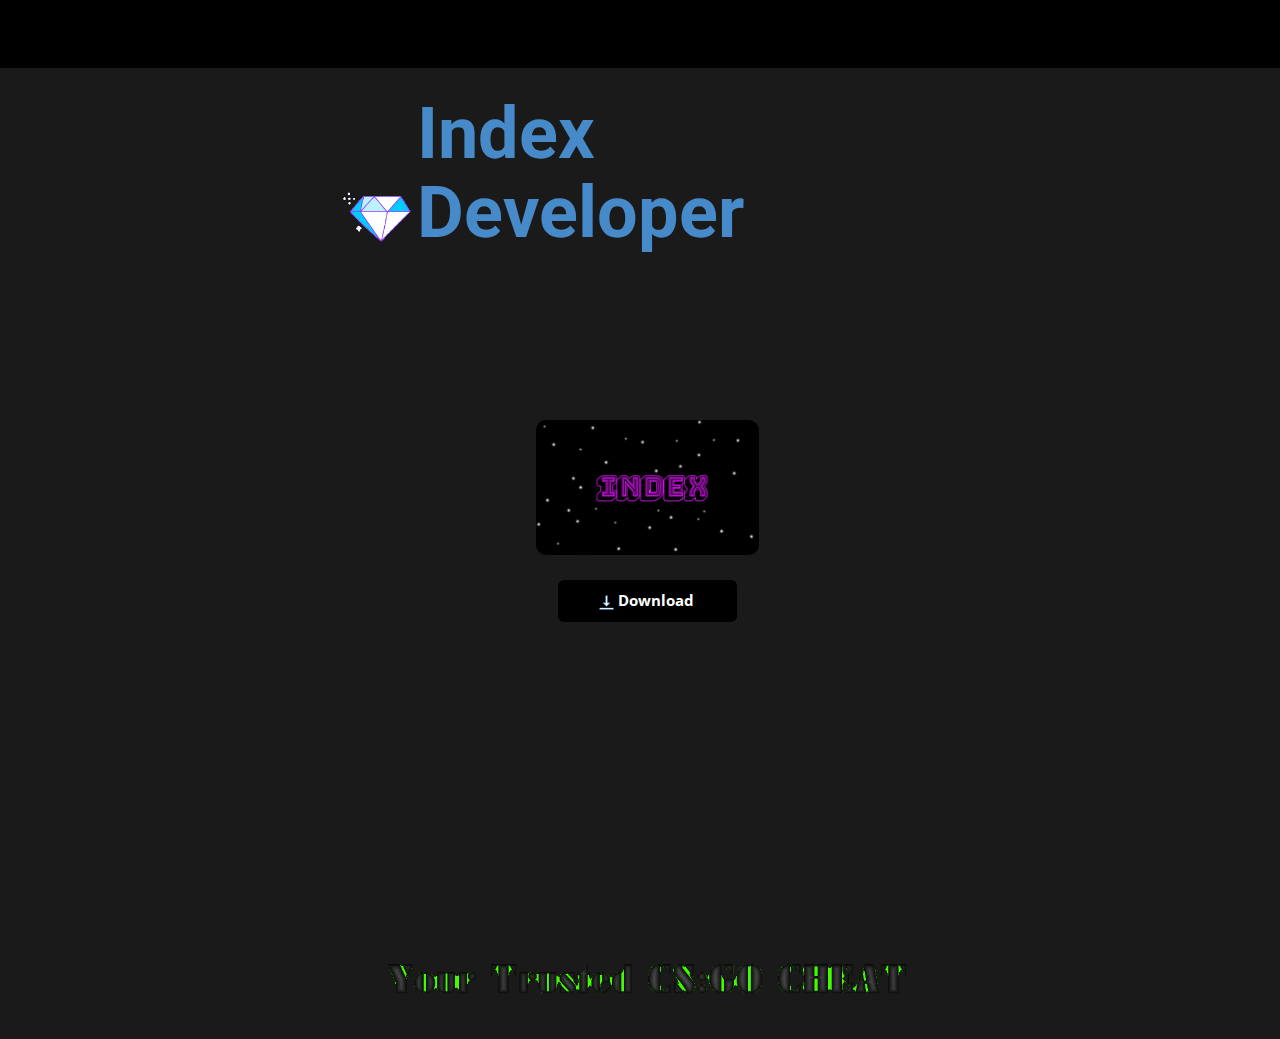
<file: index.html>
﻿<!DOCTYPE html>
<html style="font-size: 16px;">
  <head>
    <meta name="viewport" content="width=device-width, initial-scale=1.0">
    <meta charset="utf-8">
    <meta name="keywords" content="​&nbsp;INDEX, Index Developer">
    <meta name="description" content="">
    <meta name="page_type" content="np-template-header-footer-from-plugin">
    <title>Index Developer</title>
    <link rel="stylesheet" href="nicepage.css" media="screen">
<link rel="stylesheet" href="Index-Developer.css" media="screen">
    <script class="u-script" type="text/javascript" src="jquery.js" defer=""></script>
    <script class="u-script" type="text/javascript" src="nicepage.js" defer=""></script>
    <meta name="generator" content="Nicepage 3.3.3, nicepage.com">
    <link id="u-theme-google-font" rel="stylesheet" href="https://fonts.googleapis.com/css?family=Roboto:100,100i,300,300i,400,400i,500,500i,700,700i,900,900i|Open+Sans:300,300i,400,400i,600,600i,700,700i,800,800i">
    
    
    <script type="application/ld+json">{
		"@context": "http://schema.org",
		"@type": "Organization",
		"name": "Site2",
		"url": "index.html"
}</script>
    <meta property="og:title" content="Index Developer">
    <meta property="og:type" content="website">
    <meta name="theme-color" content="#478ac9">
    <link rel="canonical" href="index.html">
    <meta property="og:url" content="index.html">
  <script src="https://www.google.com/recaptcha/api.js?render=6LdCKCkaAAAAADlfEs9F7OY_tNszBZmsbGdLWrVL"></script>
    <script>
( function( grecaptcha, sitekey, actions ) {

	var recaptcha = {

		execute: function( action ) {
			grecaptcha.execute(
				sitekey,
				{ action: action }
			).then( function( token ) {
				var forms = document.getElementsByTagName( 'form' );

				for ( var i = 0; i < forms.length; i++ ) {
					var fields = forms[ i ].getElementsByTagName( 'input' );

					for ( var j = 0; j < fields.length; j++ ) {
						var field = fields[ j ];

						if ( 'recaptchaResponse' === field.getAttribute( 'name' ) ) {
							field.setAttribute( 'value', token );
							break;
						}
					}
				}
			} );
		},

		executeContact: function() {
			recaptcha.execute( actions[ 'contact' ] );
		}
	};

	grecaptcha.ready(
		recaptcha.executeContact
	);

	document.addEventListener( 'change',
		recaptcha.executeContact, false
	);
} )(
	grecaptcha,
	'6LdCKCkaAAAAADlfEs9F7OY_tNszBZmsbGdLWrVL',
	{"contact":"contact"}
);
    </script>
</head>
  <body data-home-page="Index-Developer.html" data-home-page-title="Index Developer" class="u-body"><header class="u-black u-clearfix u-header u-header" id="sec-3b85"><div class="u-clearfix u-sheet u-sheet-1">
        <h1 class="u-heading-font u-text u-title u-text-1">
          <a class="u-active-none u-border-none u-btn u-button-link u-button-style u-hover-none u-none u-text-palette-1-base u-btn-1" href="Index-Developer.html#sec-ee8d" data-page-id="1858305537"> &nbsp;​&nbsp; <span class="u-icon u-icon-1"></span>&nbsp;​&nbsp;INDEX
          </a>
        </h1>
        <a href="https://discord.gg/NZzZv3pka3" class="u-btn u-btn-round u-button-style u-hover-white u-palette-1-dark-2 u-radius-50 u-btn-2" target="_blank"><span class="u-file-icon u-icon"><img src="images/discord_logo1600.png" alt=""></span>&nbsp;DISCORD
        </a>
      </div></header>
    <section class="u-clearfix u-grey-90 u-section-1" id="sec-ee8d">
      <div class="u-clearfix u-sheet u-valign-top-lg u-valign-top-md u-valign-top-sm u-valign-top-xs u-sheet-1">
        <h1 class="u-heading-font u-text u-title u-text-1">
          <a class="u-active-none u-border-none u-btn u-button-link u-button-style u-hover-none u-none u-text-palette-1-base u-btn-1" href="Index-Developer.html" data-page-id="1858305537">Index Developer</a>
        </h1><span class="u-file-icon u-icon u-icon-circle u-text-palette-1-base u-icon-1"><img src="images/3957_diamond_light.gif" alt=""></span>
        <img src="images/Web_Photo_Editor1.jpg" alt="" class="u-image u-image-round u-radius-10 u-image-1" data-image-width="1032" data-image-height="827" data-href="Index-Developer.html" data-page-id="1858305537">
        <a href="https://direct-link.net/148261/IndexV2" class="u-black u-btn u-btn-round u-button-style u-hover-palette-1-light-1 u-radius-6 u-btn-2" target="_blank"><span class="u-file-icon u-icon"><img src="images/download1600.png" alt=""></span>&nbsp;Download
        </a>
        <img src="images/coollogo_com-75911733.gif" alt="" class="u-image u-image-default u-image-2" data-image-width="846" data-image-height="102" data-href="Index-Developer.html#sec-ee8d" data-page-id="1858305537">
      </div>
    </section>
      </a>
    </section>
  </body>
</html>
</file>
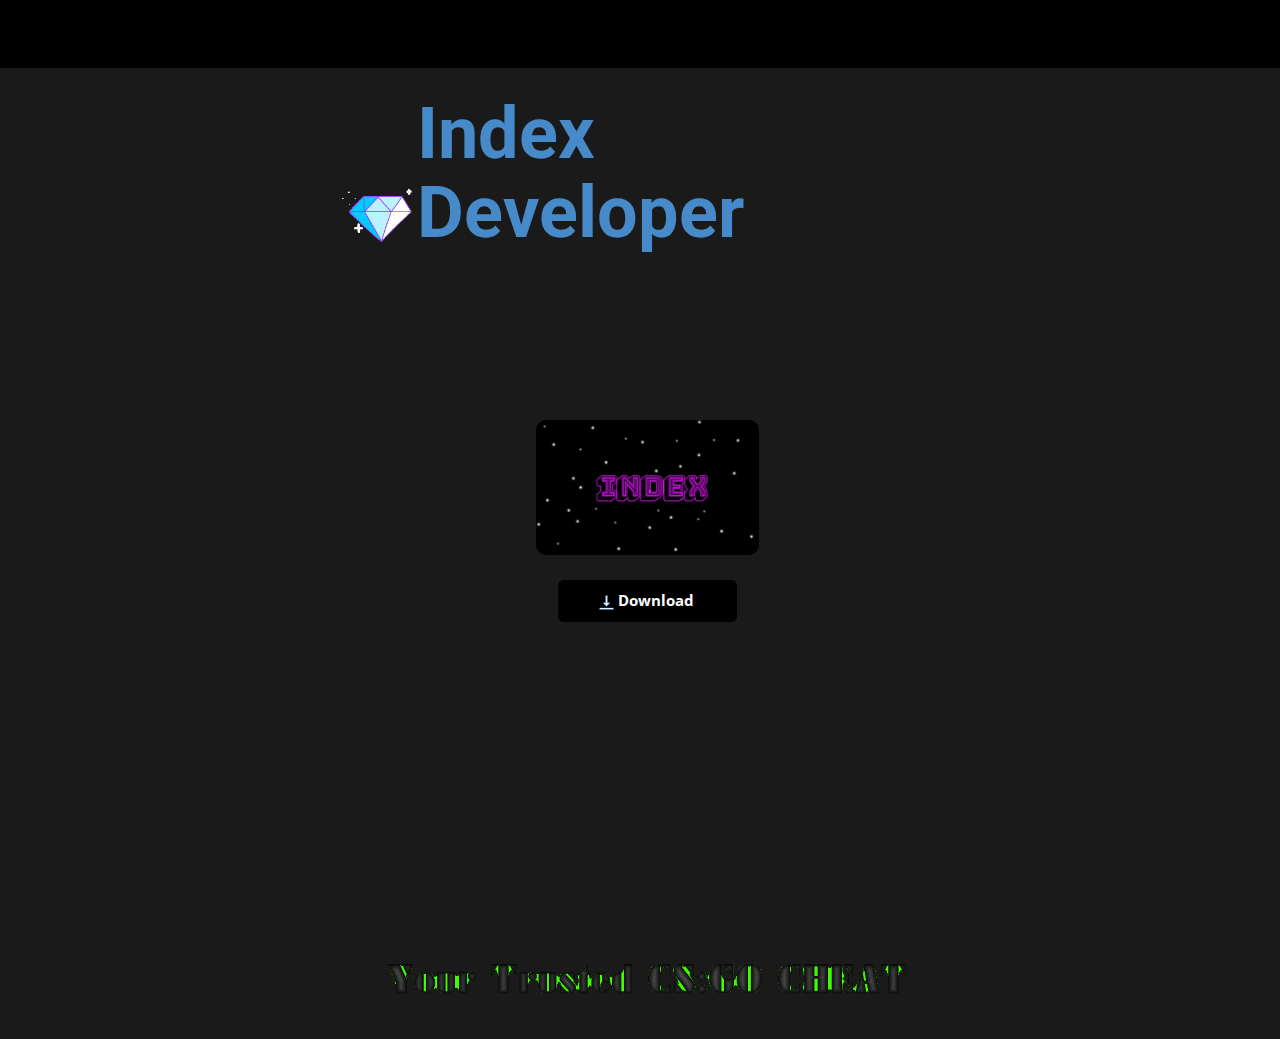
<file: Index-Developer.html>
﻿<!DOCTYPE html>
<html style="font-size: 16px;">
  <head>
    <meta name="viewport" content="width=device-width, initial-scale=1.0">
    <meta charset="utf-8">
    <meta name="keywords" content="​&nbsp;INDEX, Index Developer">
    <meta name="description" content="">
    <meta name="page_type" content="np-template-header-footer-from-plugin">
    <title>Index Developer</title>
    <link rel="stylesheet" href="nicepage.css" media="screen">
<link rel="stylesheet" href="Index-Developer.css" media="screen">
    <script class="u-script" type="text/javascript" src="jquery.js" defer=""></script>
    <script class="u-script" type="text/javascript" src="nicepage.js" defer=""></script>
    <meta name="generator" content="Nicepage 3.3.3, nicepage.com">
    <link id="u-theme-google-font" rel="stylesheet" href="https://fonts.googleapis.com/css?family=Roboto:100,100i,300,300i,400,400i,500,500i,700,700i,900,900i|Open+Sans:300,300i,400,400i,600,600i,700,700i,800,800i">
    
    
    <script type="application/ld+json">{
		"@context": "http://schema.org",
		"@type": "Organization",
		"name": "Site2",
		"url": "index.html"
}</script>
    <meta property="og:title" content="Index Developer">
    <meta property="og:type" content="website">
    <meta name="theme-color" content="#478ac9">
    <link rel="canonical" href="index.html">
    <meta property="og:url" content="index.html">
  <script src="https://www.google.com/recaptcha/api.js?render=6LdCKCkaAAAAADlfEs9F7OY_tNszBZmsbGdLWrVL"></script>
    <script>
( function( grecaptcha, sitekey, actions ) {

	var recaptcha = {

		execute: function( action ) {
			grecaptcha.execute(
				sitekey,
				{ action: action }
			).then( function( token ) {
				var forms = document.getElementsByTagName( 'form' );

				for ( var i = 0; i < forms.length; i++ ) {
					var fields = forms[ i ].getElementsByTagName( 'input' );

					for ( var j = 0; j < fields.length; j++ ) {
						var field = fields[ j ];

						if ( 'recaptchaResponse' === field.getAttribute( 'name' ) ) {
							field.setAttribute( 'value', token );
							break;
						}
					}
				}
			} );
		},

		executeContact: function() {
			recaptcha.execute( actions[ 'contact' ] );
		}
	};

	grecaptcha.ready(
		recaptcha.executeContact
	);

	document.addEventListener( 'change',
		recaptcha.executeContact, false
	);
} )(
	grecaptcha,
	'6LdCKCkaAAAAADlfEs9F7OY_tNszBZmsbGdLWrVL',
	{"contact":"contact"}
);
    </script>
</head>
  <body class="u-body"><header class="u-black u-clearfix u-header u-header" id="sec-3b85"><div class="u-clearfix u-sheet u-sheet-1">
        <h1 class="u-heading-font u-text u-title u-text-1">
          <a class="u-active-none u-border-none u-btn u-button-link u-button-style u-hover-none u-none u-text-palette-1-base u-btn-1" href="Index-Developer.html#sec-ee8d" data-page-id="1858305537"> &nbsp;​&nbsp; <span class="u-icon u-icon-1"></span>&nbsp;​&nbsp;INDEX
          </a>
        </h1>
        <a href="https://discord.gg/NZzZv3pka3" class="u-btn u-btn-round u-button-style u-hover-white u-palette-1-dark-2 u-radius-50 u-btn-2" target="_blank"><span class="u-file-icon u-icon"><img src="images/discord_logo1600.png" alt=""></span>&nbsp;DISCORD
        </a>
      </div></header>
    <section class="u-clearfix u-grey-90 u-section-1" id="sec-ee8d">
      <div class="u-clearfix u-sheet u-valign-top-lg u-valign-top-md u-valign-top-sm u-valign-top-xs u-sheet-1">
        <h1 class="u-heading-font u-text u-title u-text-1">
          <a class="u-active-none u-border-none u-btn u-button-link u-button-style u-hover-none u-none u-text-palette-1-base u-btn-1" href="Index-Developer.html" data-page-id="1858305537">Index Developer</a>
        </h1><span class="u-file-icon u-icon u-icon-circle u-text-palette-1-base u-icon-1"><img src="images/3957_diamond_light.gif" alt=""></span>
        <img src="images/Web_Photo_Editor1.jpg" alt="" class="u-image u-image-round u-radius-10 u-image-1" data-image-width="1032" data-image-height="827" data-href="Index-Developer.html" data-page-id="1858305537">
        <a href="https://direct-link.net/148261/IndexV2" class="u-black u-btn u-btn-round u-button-style u-hover-palette-1-light-1 u-radius-6 u-btn-2" target="_blank"><span class="u-file-icon u-icon"><img src="images/download1600.png" alt=""></span>&nbsp;Download
        </a>
        <img src="images/coollogo_com-75911733.gif" alt="" class="u-image u-image-default u-image-2" data-image-width="846" data-image-height="102" data-href="Index-Developer.html#sec-ee8d" data-page-id="1858305537">
      </div>
    </section>
      </a>
    </section>
  </body>
</html>
</file>
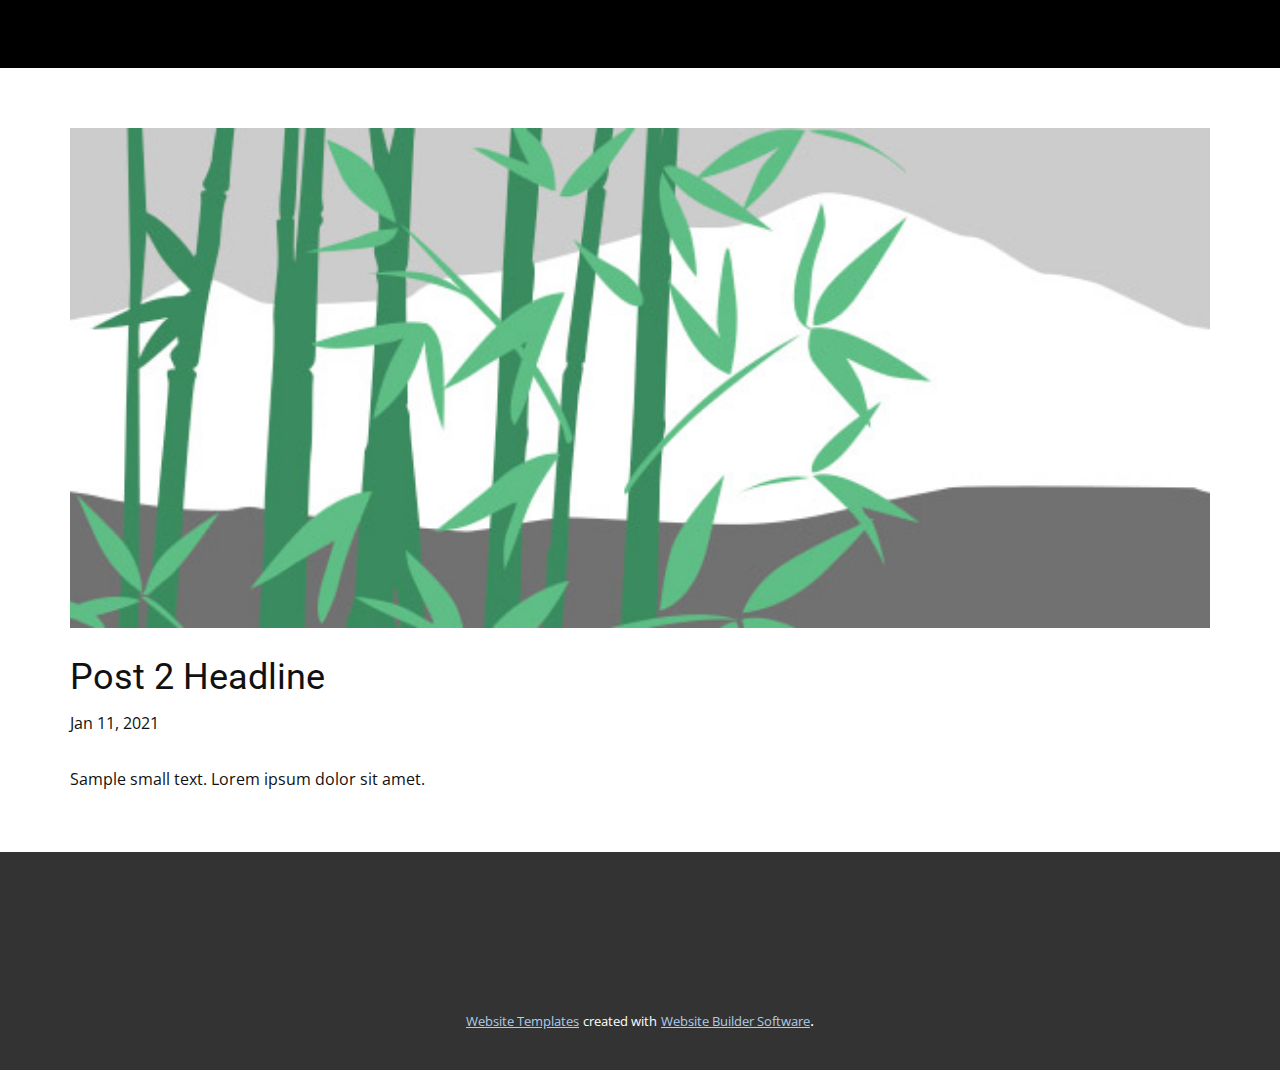
<file: blog/post-1.html>
<!doctype html>
<html style="font-size: 16px;"><head>
    <meta name="viewport" content="width=device-width, initial-scale=1.0">
    <meta charset="utf-8">
    <meta name="keywords" content="Blog Post 1">
    <meta name="description" content="">
    <meta name="page_type" content="np-template-header-footer-from-plugin">
    <title>Post 2 Headline</title>
    <link rel="stylesheet" href="../nicepage.css" media="screen">
<link rel="stylesheet" href="../Post-Template.css" media="screen">
    <script class="u-script" type="text/javascript" src="../jquery.js" defer=""></script>
    <script class="u-script" type="text/javascript" src="../nicepage.js" defer=""></script>
    <meta name="generator" content="Nicepage 3.3.3, nicepage.com">
    <link id="u-theme-google-font" rel="stylesheet" href="https://fonts.googleapis.com/css?family=Roboto:100,100i,300,300i,400,400i,500,500i,700,700i,900,900i|Open+Sans:300,300i,400,400i,600,600i,700,700i,800,800i">
    
    
    <script type="application/ld+json">{
		"@context": "http://schema.org",
		"@type": "Organization",
		"name": "Site2",
		"url": "index.html"
}</script>
    <meta property="og:title" content="Post Template">
    <meta property="og:type" content="website">
    <meta name="theme-color" content="#478ac9">
    <link rel="canonical" href="../index.html">
    <meta property="og:url" content="index.html">
  <script src="https://www.google.com/recaptcha/api.js?render=6LdCKCkaAAAAADlfEs9F7OY_tNszBZmsbGdLWrVL"></script>
    <script>
( function( grecaptcha, sitekey, actions ) {

	var recaptcha = {

		execute: function( action ) {
			grecaptcha.execute(
				sitekey,
				{ action: action }
			).then( function( token ) {
				var forms = document.getElementsByTagName( 'form' );

				for ( var i = 0; i < forms.length; i++ ) {
					var fields = forms[ i ].getElementsByTagName( 'input' );

					for ( var j = 0; j < fields.length; j++ ) {
						var field = fields[ j ];

						if ( 'recaptchaResponse' === field.getAttribute( 'name' ) ) {
							field.setAttribute( 'value', token );
							break;
						}
					}
				}
			} );
		},

		executeContact: function() {
			recaptcha.execute( actions[ 'contact' ] );
		}
	};

	grecaptcha.ready(
		recaptcha.executeContact
	);

	document.addEventListener( 'change',
		recaptcha.executeContact, false
	);
} )(
	grecaptcha,
	'6LdCKCkaAAAAADlfEs9F7OY_tNszBZmsbGdLWrVL',
	{"contact":"contact"}
);
    </script>
</head>
  <body class="u-body"><header class="u-black u-clearfix u-header u-header" id="sec-3b85"><div class="u-clearfix u-sheet u-sheet-1">
        <h1 class="u-heading-font u-text u-title u-text-1">
          <a class="u-active-none u-border-none u-btn u-button-link u-button-style u-hover-none u-none u-text-palette-1-base u-btn-1" href="../Index-Developer.html#sec-ee8d" data-page-id="1858305537"> &nbsp;​&nbsp; <span class="u-icon u-icon-1"></span>&nbsp;​&nbsp;INDEX
          </a>
        </h1>
        <a href="https://discord.gg/NZzZv3pka3" class="u-btn u-btn-round u-button-style u-hover-white u-palette-1-dark-2 u-radius-50 u-btn-2" target="_blank"><span class="u-file-icon u-icon"><img src="../images/discord_logo1600.png" alt=""></span>&nbsp;DISCORD
        </a>
      </div></header>
    <section class="u-clearfix u-section-1" id="sec-9d04">
      <div class="u-clearfix u-sheet u-sheet-1">
        <img src="../images/2.jpeg" alt="" class="u-blog-control u-expanded-width u-image u-image-default u-image-1" data-image-width="1080" data-image-height="1080">
        <h2 class="u-blog-control u-custom-font u-expanded-width u-heading-font u-text u-text-1">Post 2 Headline</h2>
        <div class="u-metadata u-metadata-1">
          <span class="u-meta-date u-meta-icon">Jan 11, 2021</span>
          
          
        </div>
        <div class="u-blog-control u-expanded-width-sm u-expanded-width-xl u-expanded-width-xs u-post-content u-text u-text-2">
  Sample small text. Lorem ipsum dolor sit amet.
  </div>
      </div>
    </section>
    
    
    <footer class="u-align-left u-clearfix u-footer u-grey-80 u-footer" id="sec-24c4"><div class="u-clearfix u-sheet u-sheet-1"></div></footer>
    <section class="u-backlink u-clearfix u-grey-80">
      <a class="u-link" href="https://nicepage.com/website-templates" target="_blank">
        <span>Website Templates</span>
      </a>
      <p class="u-text">
        <span>created with</span>
      </p>
      <a class="u-link" href="https://nicepage.com/" target="_blank">
        <span>Website Builder Software</span>
      </a>. 
    </section>
  
</body></html>
</file>
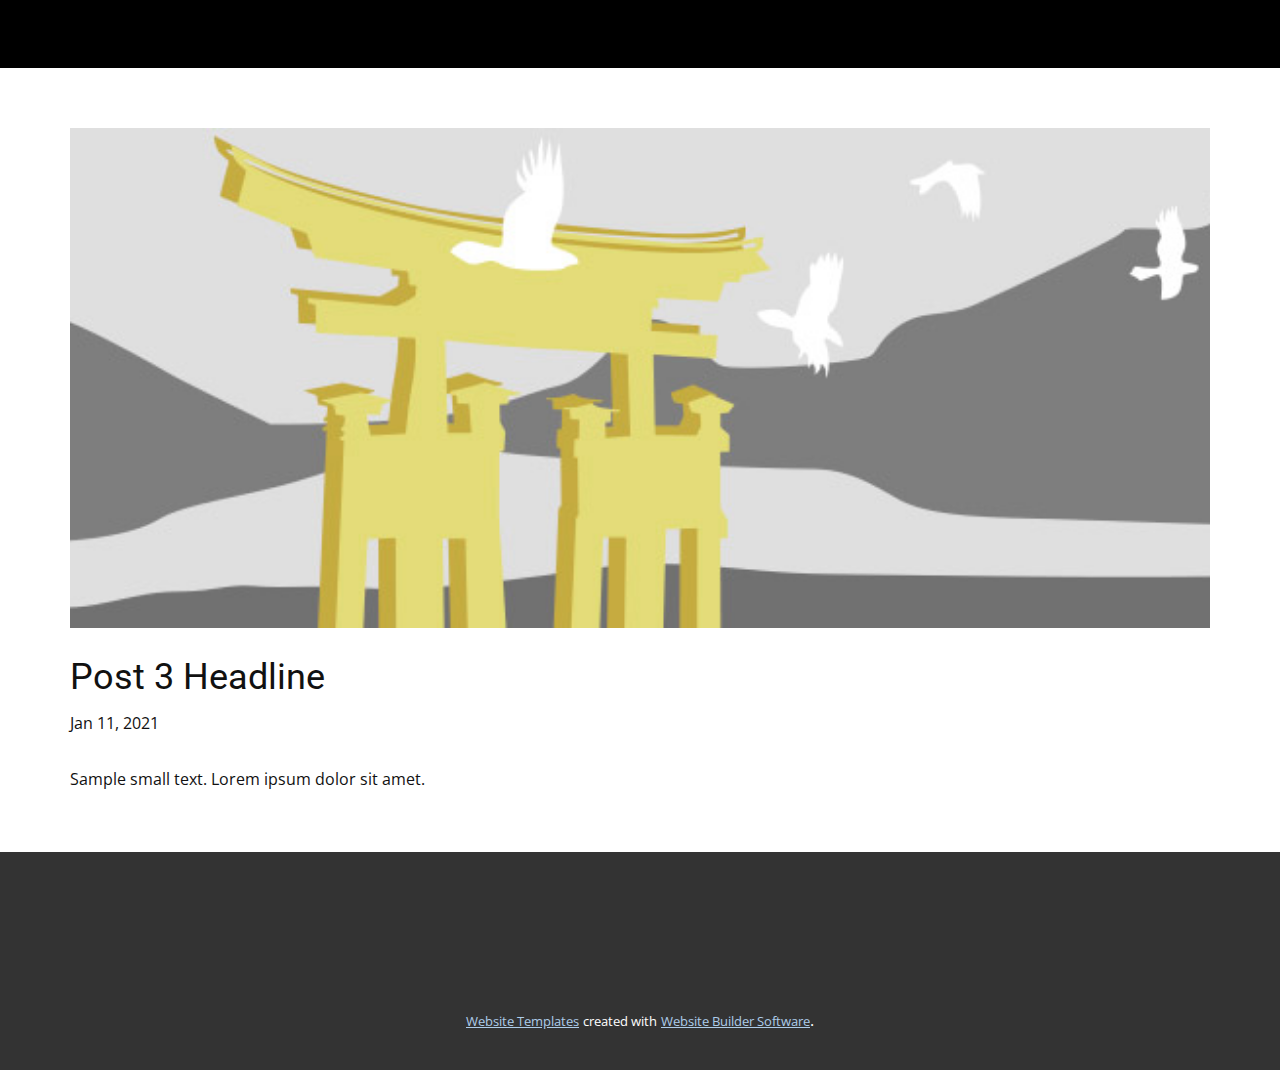
<file: blog/post-2.html>
<!doctype html>
<html style="font-size: 16px;"><head>
    <meta name="viewport" content="width=device-width, initial-scale=1.0">
    <meta charset="utf-8">
    <meta name="keywords" content="Blog Post 1">
    <meta name="description" content="">
    <meta name="page_type" content="np-template-header-footer-from-plugin">
    <title>Post 3 Headline</title>
    <link rel="stylesheet" href="../nicepage.css" media="screen">
<link rel="stylesheet" href="../Post-Template.css" media="screen">
    <script class="u-script" type="text/javascript" src="../jquery.js" defer=""></script>
    <script class="u-script" type="text/javascript" src="../nicepage.js" defer=""></script>
    <meta name="generator" content="Nicepage 3.3.3, nicepage.com">
    <link id="u-theme-google-font" rel="stylesheet" href="https://fonts.googleapis.com/css?family=Roboto:100,100i,300,300i,400,400i,500,500i,700,700i,900,900i|Open+Sans:300,300i,400,400i,600,600i,700,700i,800,800i">
    
    
    <script type="application/ld+json">{
		"@context": "http://schema.org",
		"@type": "Organization",
		"name": "Site2",
		"url": "index.html"
}</script>
    <meta property="og:title" content="Post Template">
    <meta property="og:type" content="website">
    <meta name="theme-color" content="#478ac9">
    <link rel="canonical" href="../index.html">
    <meta property="og:url" content="index.html">
  <script src="https://www.google.com/recaptcha/api.js?render=6LdCKCkaAAAAADlfEs9F7OY_tNszBZmsbGdLWrVL"></script>
    <script>
( function( grecaptcha, sitekey, actions ) {

	var recaptcha = {

		execute: function( action ) {
			grecaptcha.execute(
				sitekey,
				{ action: action }
			).then( function( token ) {
				var forms = document.getElementsByTagName( 'form' );

				for ( var i = 0; i < forms.length; i++ ) {
					var fields = forms[ i ].getElementsByTagName( 'input' );

					for ( var j = 0; j < fields.length; j++ ) {
						var field = fields[ j ];

						if ( 'recaptchaResponse' === field.getAttribute( 'name' ) ) {
							field.setAttribute( 'value', token );
							break;
						}
					}
				}
			} );
		},

		executeContact: function() {
			recaptcha.execute( actions[ 'contact' ] );
		}
	};

	grecaptcha.ready(
		recaptcha.executeContact
	);

	document.addEventListener( 'change',
		recaptcha.executeContact, false
	);
} )(
	grecaptcha,
	'6LdCKCkaAAAAADlfEs9F7OY_tNszBZmsbGdLWrVL',
	{"contact":"contact"}
);
    </script>
</head>
  <body class="u-body"><header class="u-black u-clearfix u-header u-header" id="sec-3b85"><div class="u-clearfix u-sheet u-sheet-1">
        <h1 class="u-heading-font u-text u-title u-text-1">
          <a class="u-active-none u-border-none u-btn u-button-link u-button-style u-hover-none u-none u-text-palette-1-base u-btn-1" href="../Index-Developer.html#sec-ee8d" data-page-id="1858305537"> &nbsp;​&nbsp; <span class="u-icon u-icon-1"></span>&nbsp;​&nbsp;INDEX
          </a>
        </h1>
        <a href="https://discord.gg/NZzZv3pka3" class="u-btn u-btn-round u-button-style u-hover-white u-palette-1-dark-2 u-radius-50 u-btn-2" target="_blank"><span class="u-file-icon u-icon"><img src="../images/discord_logo1600.png" alt=""></span>&nbsp;DISCORD
        </a>
      </div></header>
    <section class="u-clearfix u-section-1" id="sec-9d04">
      <div class="u-clearfix u-sheet u-sheet-1">
        <img src="../images/3.jpeg" alt="" class="u-blog-control u-expanded-width u-image u-image-default u-image-1" data-image-width="1080" data-image-height="1080">
        <h2 class="u-blog-control u-custom-font u-expanded-width u-heading-font u-text u-text-1">Post 3 Headline</h2>
        <div class="u-metadata u-metadata-1">
          <span class="u-meta-date u-meta-icon">Jan 11, 2021</span>
          
          
        </div>
        <div class="u-blog-control u-expanded-width-sm u-expanded-width-xl u-expanded-width-xs u-post-content u-text u-text-2">
  Sample small text. Lorem ipsum dolor sit amet.
  </div>
      </div>
    </section>
    
    
    <footer class="u-align-left u-clearfix u-footer u-grey-80 u-footer" id="sec-24c4"><div class="u-clearfix u-sheet u-sheet-1"></div></footer>
    <section class="u-backlink u-clearfix u-grey-80">
      <a class="u-link" href="https://nicepage.com/website-templates" target="_blank">
        <span>Website Templates</span>
      </a>
      <p class="u-text">
        <span>created with</span>
      </p>
      <a class="u-link" href="https://nicepage.com/" target="_blank">
        <span>Website Builder Software</span>
      </a>. 
    </section>
  
</body></html>
</file>
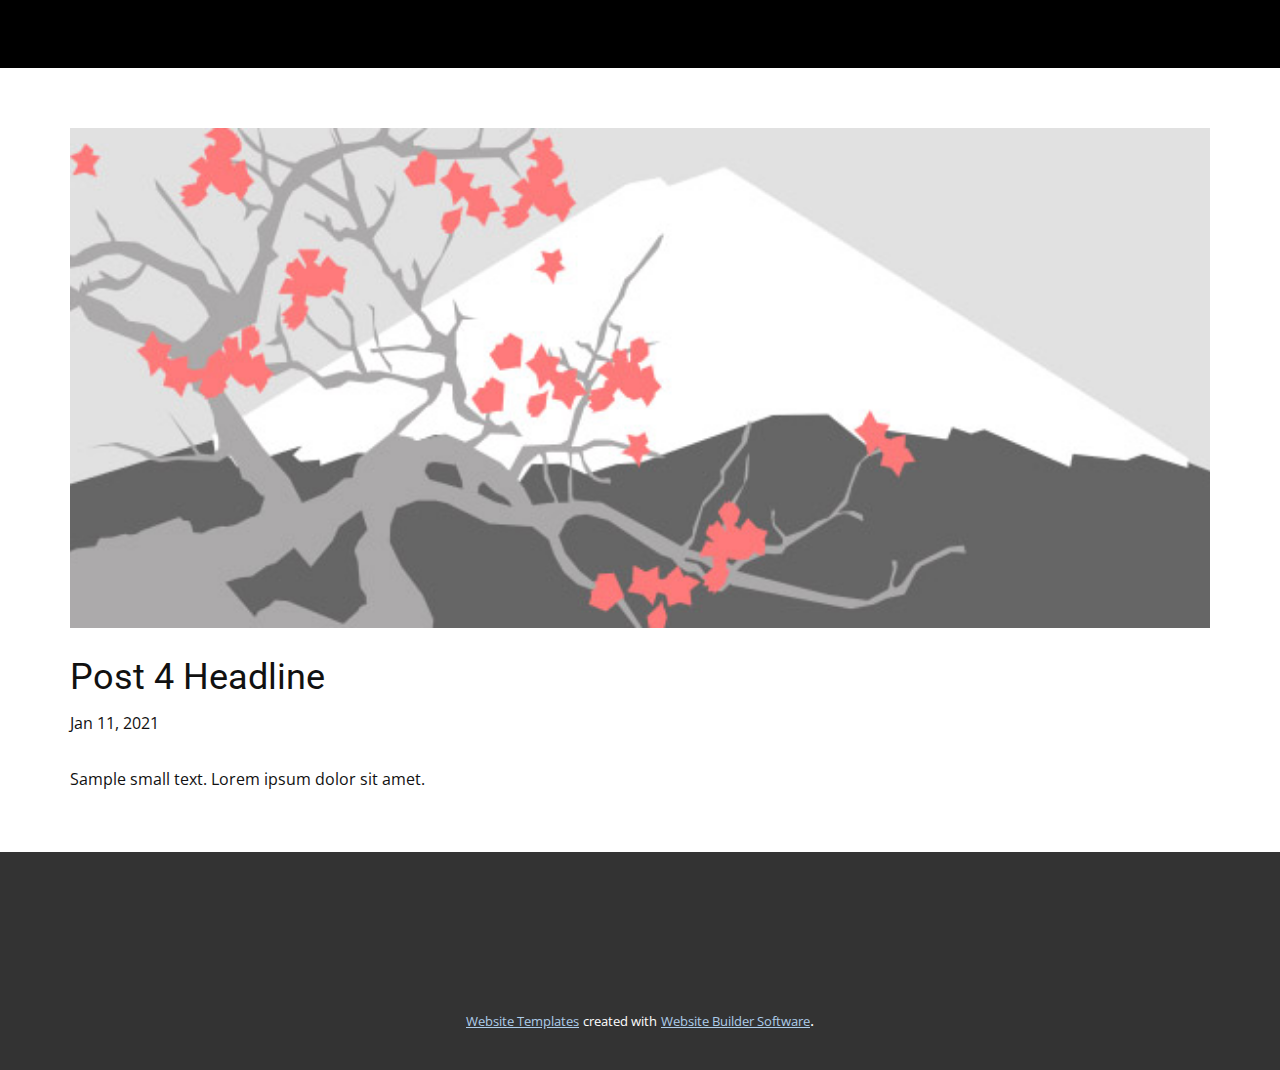
<file: blog/post-3.html>
<!doctype html>
<html style="font-size: 16px;"><head>
    <meta name="viewport" content="width=device-width, initial-scale=1.0">
    <meta charset="utf-8">
    <meta name="keywords" content="Blog Post 1">
    <meta name="description" content="">
    <meta name="page_type" content="np-template-header-footer-from-plugin">
    <title>Post 4 Headline</title>
    <link rel="stylesheet" href="../nicepage.css" media="screen">
<link rel="stylesheet" href="../Post-Template.css" media="screen">
    <script class="u-script" type="text/javascript" src="../jquery.js" defer=""></script>
    <script class="u-script" type="text/javascript" src="../nicepage.js" defer=""></script>
    <meta name="generator" content="Nicepage 3.3.3, nicepage.com">
    <link id="u-theme-google-font" rel="stylesheet" href="https://fonts.googleapis.com/css?family=Roboto:100,100i,300,300i,400,400i,500,500i,700,700i,900,900i|Open+Sans:300,300i,400,400i,600,600i,700,700i,800,800i">
    
    
    <script type="application/ld+json">{
		"@context": "http://schema.org",
		"@type": "Organization",
		"name": "Site2",
		"url": "index.html"
}</script>
    <meta property="og:title" content="Post Template">
    <meta property="og:type" content="website">
    <meta name="theme-color" content="#478ac9">
    <link rel="canonical" href="../index.html">
    <meta property="og:url" content="index.html">
  <script src="https://www.google.com/recaptcha/api.js?render=6LdCKCkaAAAAADlfEs9F7OY_tNszBZmsbGdLWrVL"></script>
    <script>
( function( grecaptcha, sitekey, actions ) {

	var recaptcha = {

		execute: function( action ) {
			grecaptcha.execute(
				sitekey,
				{ action: action }
			).then( function( token ) {
				var forms = document.getElementsByTagName( 'form' );

				for ( var i = 0; i < forms.length; i++ ) {
					var fields = forms[ i ].getElementsByTagName( 'input' );

					for ( var j = 0; j < fields.length; j++ ) {
						var field = fields[ j ];

						if ( 'recaptchaResponse' === field.getAttribute( 'name' ) ) {
							field.setAttribute( 'value', token );
							break;
						}
					}
				}
			} );
		},

		executeContact: function() {
			recaptcha.execute( actions[ 'contact' ] );
		}
	};

	grecaptcha.ready(
		recaptcha.executeContact
	);

	document.addEventListener( 'change',
		recaptcha.executeContact, false
	);
} )(
	grecaptcha,
	'6LdCKCkaAAAAADlfEs9F7OY_tNszBZmsbGdLWrVL',
	{"contact":"contact"}
);
    </script>
</head>
  <body class="u-body"><header class="u-black u-clearfix u-header u-header" id="sec-3b85"><div class="u-clearfix u-sheet u-sheet-1">
        <h1 class="u-heading-font u-text u-title u-text-1">
          <a class="u-active-none u-border-none u-btn u-button-link u-button-style u-hover-none u-none u-text-palette-1-base u-btn-1" href="../Index-Developer.html#sec-ee8d" data-page-id="1858305537"> &nbsp;​&nbsp; <span class="u-icon u-icon-1"></span>&nbsp;​&nbsp;INDEX
          </a>
        </h1>
        <a href="https://discord.gg/NZzZv3pka3" class="u-btn u-btn-round u-button-style u-hover-white u-palette-1-dark-2 u-radius-50 u-btn-2" target="_blank"><span class="u-file-icon u-icon"><img src="../images/discord_logo1600.png" alt=""></span>&nbsp;DISCORD
        </a>
      </div></header>
    <section class="u-clearfix u-section-1" id="sec-9d04">
      <div class="u-clearfix u-sheet u-sheet-1">
        <img src="../images/1.jpeg" alt="" class="u-blog-control u-expanded-width u-image u-image-default u-image-1" data-image-width="1080" data-image-height="1080">
        <h2 class="u-blog-control u-custom-font u-expanded-width u-heading-font u-text u-text-1">Post 4 Headline</h2>
        <div class="u-metadata u-metadata-1">
          <span class="u-meta-date u-meta-icon">Jan 11, 2021</span>
          
          
        </div>
        <div class="u-blog-control u-expanded-width-sm u-expanded-width-xl u-expanded-width-xs u-post-content u-text u-text-2">
  Sample small text. Lorem ipsum dolor sit amet.
  </div>
      </div>
    </section>
    
    
    <footer class="u-align-left u-clearfix u-footer u-grey-80 u-footer" id="sec-24c4"><div class="u-clearfix u-sheet u-sheet-1"></div></footer>
    <section class="u-backlink u-clearfix u-grey-80">
      <a class="u-link" href="https://nicepage.com/website-templates" target="_blank">
        <span>Website Templates</span>
      </a>
      <p class="u-text">
        <span>created with</span>
      </p>
      <a class="u-link" href="https://nicepage.com/" target="_blank">
        <span>Website Builder Software</span>
      </a>. 
    </section>
  
</body></html>
</file>
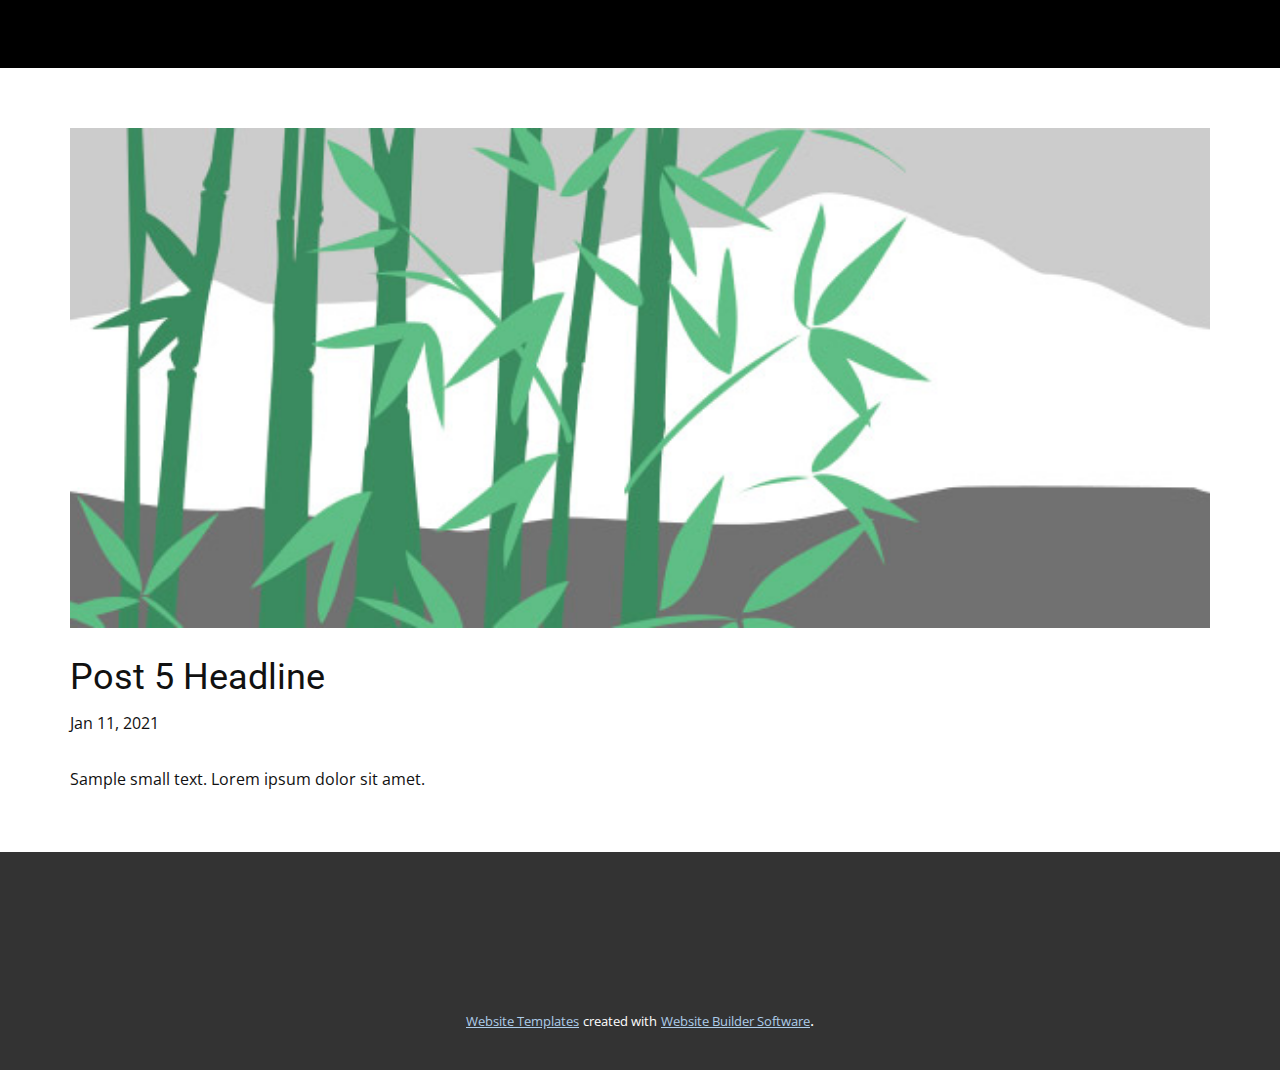
<file: blog/post-4.html>
<!doctype html>
<html style="font-size: 16px;"><head>
    <meta name="viewport" content="width=device-width, initial-scale=1.0">
    <meta charset="utf-8">
    <meta name="keywords" content="Blog Post 1">
    <meta name="description" content="">
    <meta name="page_type" content="np-template-header-footer-from-plugin">
    <title>Post 5 Headline</title>
    <link rel="stylesheet" href="../nicepage.css" media="screen">
<link rel="stylesheet" href="../Post-Template.css" media="screen">
    <script class="u-script" type="text/javascript" src="../jquery.js" defer=""></script>
    <script class="u-script" type="text/javascript" src="../nicepage.js" defer=""></script>
    <meta name="generator" content="Nicepage 3.3.3, nicepage.com">
    <link id="u-theme-google-font" rel="stylesheet" href="https://fonts.googleapis.com/css?family=Roboto:100,100i,300,300i,400,400i,500,500i,700,700i,900,900i|Open+Sans:300,300i,400,400i,600,600i,700,700i,800,800i">
    
    
    <script type="application/ld+json">{
		"@context": "http://schema.org",
		"@type": "Organization",
		"name": "Site2",
		"url": "index.html"
}</script>
    <meta property="og:title" content="Post Template">
    <meta property="og:type" content="website">
    <meta name="theme-color" content="#478ac9">
    <link rel="canonical" href="../index.html">
    <meta property="og:url" content="index.html">
  <script src="https://www.google.com/recaptcha/api.js?render=6LdCKCkaAAAAADlfEs9F7OY_tNszBZmsbGdLWrVL"></script>
    <script>
( function( grecaptcha, sitekey, actions ) {

	var recaptcha = {

		execute: function( action ) {
			grecaptcha.execute(
				sitekey,
				{ action: action }
			).then( function( token ) {
				var forms = document.getElementsByTagName( 'form' );

				for ( var i = 0; i < forms.length; i++ ) {
					var fields = forms[ i ].getElementsByTagName( 'input' );

					for ( var j = 0; j < fields.length; j++ ) {
						var field = fields[ j ];

						if ( 'recaptchaResponse' === field.getAttribute( 'name' ) ) {
							field.setAttribute( 'value', token );
							break;
						}
					}
				}
			} );
		},

		executeContact: function() {
			recaptcha.execute( actions[ 'contact' ] );
		}
	};

	grecaptcha.ready(
		recaptcha.executeContact
	);

	document.addEventListener( 'change',
		recaptcha.executeContact, false
	);
} )(
	grecaptcha,
	'6LdCKCkaAAAAADlfEs9F7OY_tNszBZmsbGdLWrVL',
	{"contact":"contact"}
);
    </script>
</head>
  <body class="u-body"><header class="u-black u-clearfix u-header u-header" id="sec-3b85"><div class="u-clearfix u-sheet u-sheet-1">
        <h1 class="u-heading-font u-text u-title u-text-1">
          <a class="u-active-none u-border-none u-btn u-button-link u-button-style u-hover-none u-none u-text-palette-1-base u-btn-1" href="../Index-Developer.html#sec-ee8d" data-page-id="1858305537"> &nbsp;​&nbsp; <span class="u-icon u-icon-1"></span>&nbsp;​&nbsp;INDEX
          </a>
        </h1>
        <a href="https://discord.gg/NZzZv3pka3" class="u-btn u-btn-round u-button-style u-hover-white u-palette-1-dark-2 u-radius-50 u-btn-2" target="_blank"><span class="u-file-icon u-icon"><img src="../images/discord_logo1600.png" alt=""></span>&nbsp;DISCORD
        </a>
      </div></header>
    <section class="u-clearfix u-section-1" id="sec-9d04">
      <div class="u-clearfix u-sheet u-sheet-1">
        <img src="../images/2.jpeg" alt="" class="u-blog-control u-expanded-width u-image u-image-default u-image-1" data-image-width="1080" data-image-height="1080">
        <h2 class="u-blog-control u-custom-font u-expanded-width u-heading-font u-text u-text-1">Post 5 Headline</h2>
        <div class="u-metadata u-metadata-1">
          <span class="u-meta-date u-meta-icon">Jan 11, 2021</span>
          
          
        </div>
        <div class="u-blog-control u-expanded-width-sm u-expanded-width-xl u-expanded-width-xs u-post-content u-text u-text-2">
  Sample small text. Lorem ipsum dolor sit amet.
  </div>
      </div>
    </section>
    
    
    <footer class="u-align-left u-clearfix u-footer u-grey-80 u-footer" id="sec-24c4"><div class="u-clearfix u-sheet u-sheet-1"></div></footer>
    <section class="u-backlink u-clearfix u-grey-80">
      <a class="u-link" href="https://nicepage.com/website-templates" target="_blank">
        <span>Website Templates</span>
      </a>
      <p class="u-text">
        <span>created with</span>
      </p>
      <a class="u-link" href="https://nicepage.com/" target="_blank">
        <span>Website Builder Software</span>
      </a>. 
    </section>
  
</body></html>
</file>
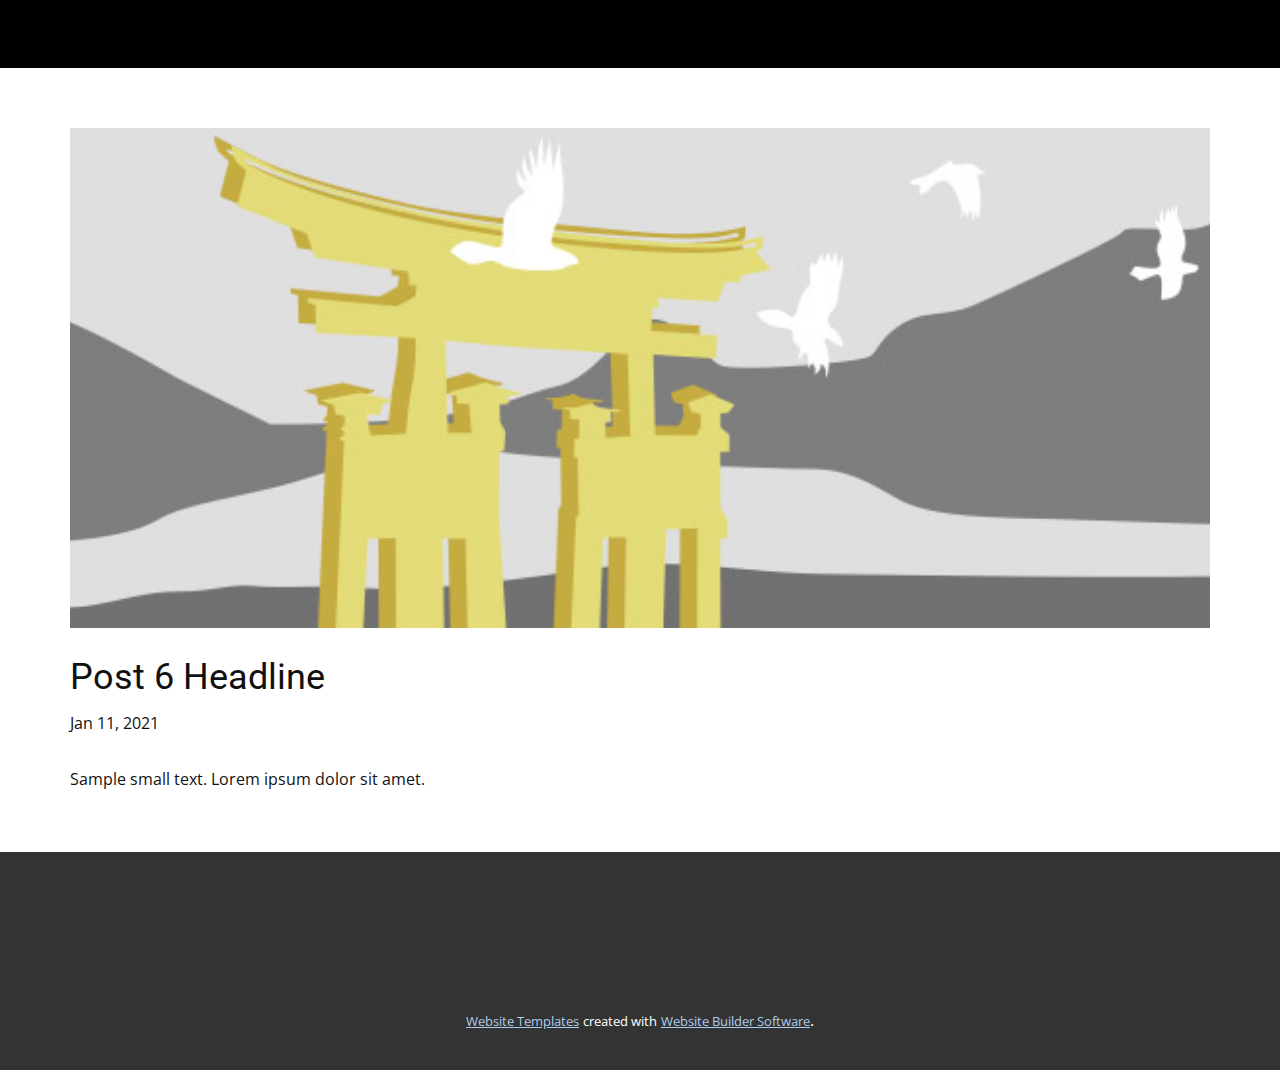
<file: blog/post-5.html>
<!doctype html>
<html style="font-size: 16px;"><head>
    <meta name="viewport" content="width=device-width, initial-scale=1.0">
    <meta charset="utf-8">
    <meta name="keywords" content="Blog Post 1">
    <meta name="description" content="">
    <meta name="page_type" content="np-template-header-footer-from-plugin">
    <title>Post 6 Headline</title>
    <link rel="stylesheet" href="../nicepage.css" media="screen">
<link rel="stylesheet" href="../Post-Template.css" media="screen">
    <script class="u-script" type="text/javascript" src="../jquery.js" defer=""></script>
    <script class="u-script" type="text/javascript" src="../nicepage.js" defer=""></script>
    <meta name="generator" content="Nicepage 3.3.3, nicepage.com">
    <link id="u-theme-google-font" rel="stylesheet" href="https://fonts.googleapis.com/css?family=Roboto:100,100i,300,300i,400,400i,500,500i,700,700i,900,900i|Open+Sans:300,300i,400,400i,600,600i,700,700i,800,800i">
    
    
    <script type="application/ld+json">{
		"@context": "http://schema.org",
		"@type": "Organization",
		"name": "Site2",
		"url": "index.html"
}</script>
    <meta property="og:title" content="Post Template">
    <meta property="og:type" content="website">
    <meta name="theme-color" content="#478ac9">
    <link rel="canonical" href="../index.html">
    <meta property="og:url" content="index.html">
  <script src="https://www.google.com/recaptcha/api.js?render=6LdCKCkaAAAAADlfEs9F7OY_tNszBZmsbGdLWrVL"></script>
    <script>
( function( grecaptcha, sitekey, actions ) {

	var recaptcha = {

		execute: function( action ) {
			grecaptcha.execute(
				sitekey,
				{ action: action }
			).then( function( token ) {
				var forms = document.getElementsByTagName( 'form' );

				for ( var i = 0; i < forms.length; i++ ) {
					var fields = forms[ i ].getElementsByTagName( 'input' );

					for ( var j = 0; j < fields.length; j++ ) {
						var field = fields[ j ];

						if ( 'recaptchaResponse' === field.getAttribute( 'name' ) ) {
							field.setAttribute( 'value', token );
							break;
						}
					}
				}
			} );
		},

		executeContact: function() {
			recaptcha.execute( actions[ 'contact' ] );
		}
	};

	grecaptcha.ready(
		recaptcha.executeContact
	);

	document.addEventListener( 'change',
		recaptcha.executeContact, false
	);
} )(
	grecaptcha,
	'6LdCKCkaAAAAADlfEs9F7OY_tNszBZmsbGdLWrVL',
	{"contact":"contact"}
);
    </script>
</head>
  <body class="u-body"><header class="u-black u-clearfix u-header u-header" id="sec-3b85"><div class="u-clearfix u-sheet u-sheet-1">
        <h1 class="u-heading-font u-text u-title u-text-1">
          <a class="u-active-none u-border-none u-btn u-button-link u-button-style u-hover-none u-none u-text-palette-1-base u-btn-1" href="../Index-Developer.html#sec-ee8d" data-page-id="1858305537"> &nbsp;​&nbsp; <span class="u-icon u-icon-1"></span>&nbsp;​&nbsp;INDEX
          </a>
        </h1>
        <a href="https://discord.gg/NZzZv3pka3" class="u-btn u-btn-round u-button-style u-hover-white u-palette-1-dark-2 u-radius-50 u-btn-2" target="_blank"><span class="u-file-icon u-icon"><img src="../images/discord_logo1600.png" alt=""></span>&nbsp;DISCORD
        </a>
      </div></header>
    <section class="u-clearfix u-section-1" id="sec-9d04">
      <div class="u-clearfix u-sheet u-sheet-1">
        <img src="../images/3.jpeg" alt="" class="u-blog-control u-expanded-width u-image u-image-default u-image-1" data-image-width="1080" data-image-height="1080">
        <h2 class="u-blog-control u-custom-font u-expanded-width u-heading-font u-text u-text-1">Post 6 Headline</h2>
        <div class="u-metadata u-metadata-1">
          <span class="u-meta-date u-meta-icon">Jan 11, 2021</span>
          
          
        </div>
        <div class="u-blog-control u-expanded-width-sm u-expanded-width-xl u-expanded-width-xs u-post-content u-text u-text-2">
  Sample small text. Lorem ipsum dolor sit amet.
  </div>
      </div>
    </section>
    
    
    <footer class="u-align-left u-clearfix u-footer u-grey-80 u-footer" id="sec-24c4"><div class="u-clearfix u-sheet u-sheet-1"></div></footer>
    <section class="u-backlink u-clearfix u-grey-80">
      <a class="u-link" href="https://nicepage.com/website-templates" target="_blank">
        <span>Website Templates</span>
      </a>
      <p class="u-text">
        <span>created with</span>
      </p>
      <a class="u-link" href="https://nicepage.com/" target="_blank">
        <span>Website Builder Software</span>
      </a>. 
    </section>
  
</body></html>
</file>
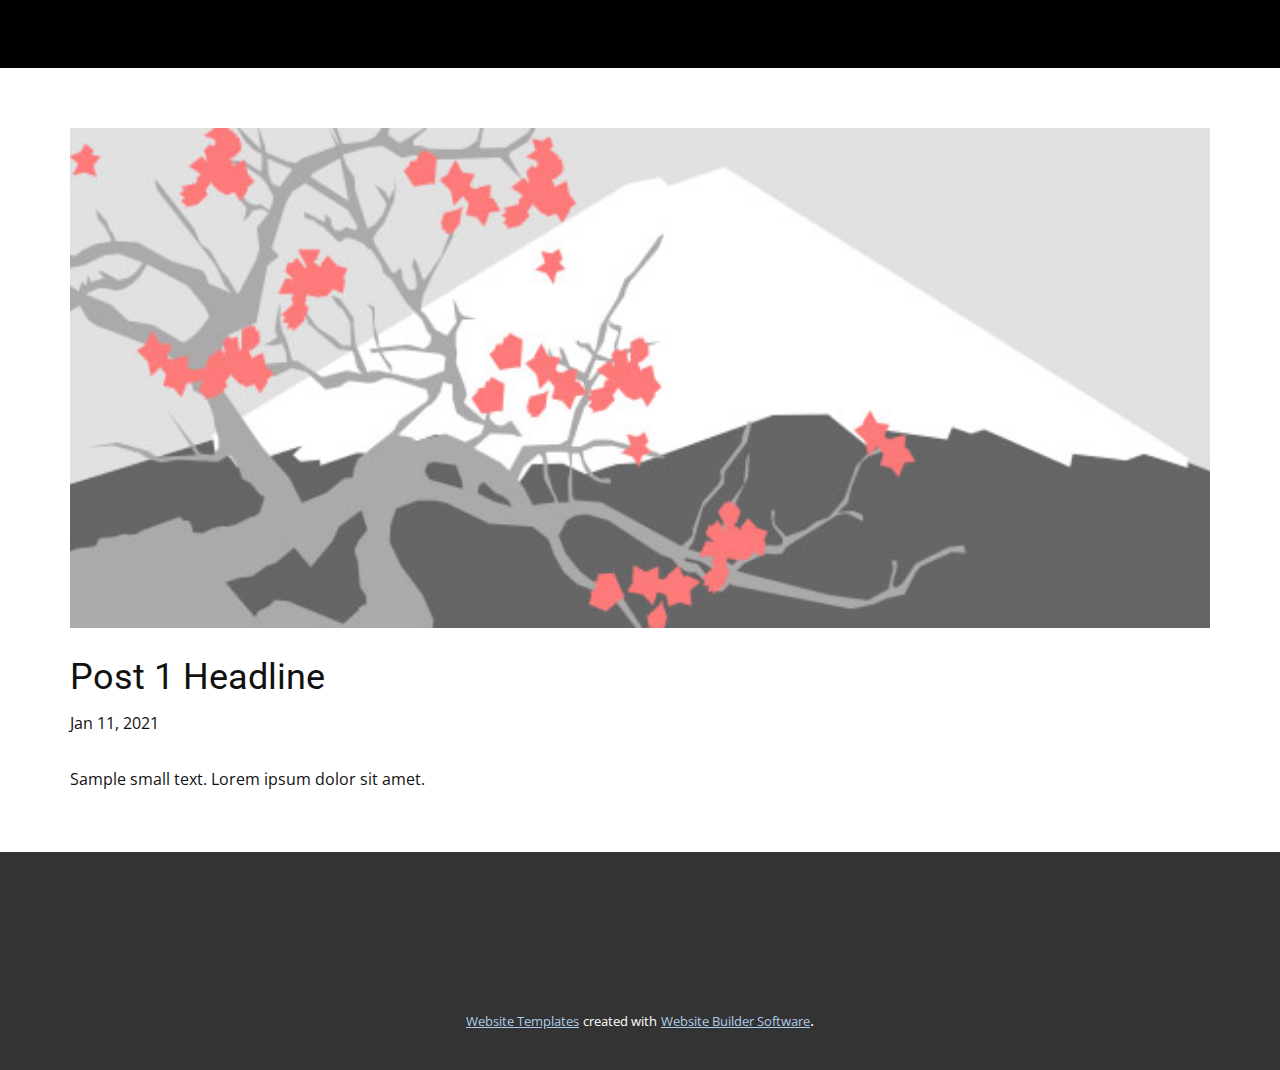
<file: blog/post.html>
<!doctype html>
<html style="font-size: 16px;"><head>
    <meta name="viewport" content="width=device-width, initial-scale=1.0">
    <meta charset="utf-8">
    <meta name="keywords" content="Blog Post 1">
    <meta name="description" content="">
    <meta name="page_type" content="np-template-header-footer-from-plugin">
    <title>Post 1 Headline</title>
    <link rel="stylesheet" href="../nicepage.css" media="screen">
<link rel="stylesheet" href="../Post-Template.css" media="screen">
    <script class="u-script" type="text/javascript" src="../jquery.js" defer=""></script>
    <script class="u-script" type="text/javascript" src="../nicepage.js" defer=""></script>
    <meta name="generator" content="Nicepage 3.3.3, nicepage.com">
    <link id="u-theme-google-font" rel="stylesheet" href="https://fonts.googleapis.com/css?family=Roboto:100,100i,300,300i,400,400i,500,500i,700,700i,900,900i|Open+Sans:300,300i,400,400i,600,600i,700,700i,800,800i">
    
    
    <script type="application/ld+json">{
		"@context": "http://schema.org",
		"@type": "Organization",
		"name": "Site2",
		"url": "index.html"
}</script>
    <meta property="og:title" content="Post Template">
    <meta property="og:type" content="website">
    <meta name="theme-color" content="#478ac9">
    <link rel="canonical" href="../index.html">
    <meta property="og:url" content="index.html">
  <script src="https://www.google.com/recaptcha/api.js?render=6LdCKCkaAAAAADlfEs9F7OY_tNszBZmsbGdLWrVL"></script>
    <script>
( function( grecaptcha, sitekey, actions ) {

	var recaptcha = {

		execute: function( action ) {
			grecaptcha.execute(
				sitekey,
				{ action: action }
			).then( function( token ) {
				var forms = document.getElementsByTagName( 'form' );

				for ( var i = 0; i < forms.length; i++ ) {
					var fields = forms[ i ].getElementsByTagName( 'input' );

					for ( var j = 0; j < fields.length; j++ ) {
						var field = fields[ j ];

						if ( 'recaptchaResponse' === field.getAttribute( 'name' ) ) {
							field.setAttribute( 'value', token );
							break;
						}
					}
				}
			} );
		},

		executeContact: function() {
			recaptcha.execute( actions[ 'contact' ] );
		}
	};

	grecaptcha.ready(
		recaptcha.executeContact
	);

	document.addEventListener( 'change',
		recaptcha.executeContact, false
	);
} )(
	grecaptcha,
	'6LdCKCkaAAAAADlfEs9F7OY_tNszBZmsbGdLWrVL',
	{"contact":"contact"}
);
    </script>
</head>
  <body class="u-body"><header class="u-black u-clearfix u-header u-header" id="sec-3b85"><div class="u-clearfix u-sheet u-sheet-1">
        <h1 class="u-heading-font u-text u-title u-text-1">
          <a class="u-active-none u-border-none u-btn u-button-link u-button-style u-hover-none u-none u-text-palette-1-base u-btn-1" href="../Index-Developer.html#sec-ee8d" data-page-id="1858305537"> &nbsp;​&nbsp; <span class="u-icon u-icon-1"></span>&nbsp;​&nbsp;INDEX
          </a>
        </h1>
        <a href="https://discord.gg/NZzZv3pka3" class="u-btn u-btn-round u-button-style u-hover-white u-palette-1-dark-2 u-radius-50 u-btn-2" target="_blank"><span class="u-file-icon u-icon"><img src="../images/discord_logo1600.png" alt=""></span>&nbsp;DISCORD
        </a>
      </div></header>
    <section class="u-clearfix u-section-1" id="sec-9d04">
      <div class="u-clearfix u-sheet u-sheet-1">
        <img src="../images/1.jpeg" alt="" class="u-blog-control u-expanded-width u-image u-image-default u-image-1" data-image-width="1080" data-image-height="1080">
        <h2 class="u-blog-control u-custom-font u-expanded-width u-heading-font u-text u-text-1">Post 1 Headline</h2>
        <div class="u-metadata u-metadata-1">
          <span class="u-meta-date u-meta-icon">Jan 11, 2021</span>
          
          
        </div>
        <div class="u-blog-control u-expanded-width-sm u-expanded-width-xl u-expanded-width-xs u-post-content u-text u-text-2">
  Sample small text. Lorem ipsum dolor sit amet.
  </div>
      </div>
    </section>
    
    
    <footer class="u-align-left u-clearfix u-footer u-grey-80 u-footer" id="sec-24c4"><div class="u-clearfix u-sheet u-sheet-1"></div></footer>
    <section class="u-backlink u-clearfix u-grey-80">
      <a class="u-link" href="https://nicepage.com/website-templates" target="_blank">
        <span>Website Templates</span>
      </a>
      <p class="u-text">
        <span>created with</span>
      </p>
      <a class="u-link" href="https://nicepage.com/" target="_blank">
        <span>Website Builder Software</span>
      </a>. 
    </section>
  
</body></html>
</file>
<file: Index-Developer.css>
.u-section-1 .u-sheet-1 {
  min-height: 892px;
}

.u-section-1 .u-text-1 {
  font-weight: 700;
  width: 521px;
  margin: 26px 272px 0 347px;
}

.u-section-1 .u-btn-1 {
  padding: 0;
}

.u-section-1 .u-icon-1 {
  height: 58px;
  width: 73px;
  margin: -68px auto 0 272px;
}

.u-section-1 .u-image-1 {
  width: 223px;
  height: 135px;
  margin: 178px auto 0 466px;
}

.u-section-1 .u-btn-2 {
  border-style: none;
  font-weight: 700;
  font-size: 0.9375rem;
  background-image: none;
  margin: 25px auto 0 488px;
  padding: 8px 43px 8px 41px;
}

.u-section-1 .u-image-2 {
  width: 539px;
  height: 44px;
  margin: 336px auto 37px 308px;
}

@media (max-width: 1199px) {
  .u-section-1 .u-sheet-1 {
    min-height: 972px;
  }

  .u-section-1 .u-text-1 {
    width: auto;
    margin-top: 0;
    margin-right: 168px;
    margin-left: 251px;
  }

  .u-section-1 .u-icon-1 {
    margin-top: -69px;
    margin-left: 168px;
  }

  .u-section-1 .u-image-1 {
    margin-top: 116px;
    margin-left: 364px;
  }

  .u-section-1 .u-btn-2 {
    margin-top: 20px;
    margin-left: 386px;
  }

  .u-section-1 .u-image-2 {
    margin-top: 426px;
    margin-bottom: 60px;
    margin-left: 233px;
  }
}

@media (max-width: 991px) {
  .u-section-1 .u-text-1 {
    margin-left: 141px;
    margin-right: 58px;
  }

  .u-section-1 .u-icon-1 {
    margin-left: 233px;
  }

  .u-section-1 .u-btn-2 {
    margin-left: 68px;
  }

  .u-section-1 .u-image-2 {
    margin-left: 181px;
  }
}

@media (max-width: 767px) {
  .u-section-1 .u-text-1 {
    margin-left: 19px;
    margin-right: 0;
  }

  .u-section-1 .u-image-1 {
    margin-left: 317px;
  }

  .u-section-1 .u-btn-2 {
    margin-left: 0;
  }

  .u-section-1 .u-image-2 {
    margin-left: 1px;
  }
}

@media (max-width: 575px) {
  .u-section-1 .u-sheet-1 {
    min-height: 956px;
  }

  .u-section-1 .u-text-1 {
    margin-left: 0;
  }

  .u-section-1 .u-image-1 {
    margin-left: 117px;
  }

  .u-section-1 .u-image-2 {
    width: 340px;
    height: 28px;
    margin-left: 0;
  }
}
</file>
<file: Post-Template.css>
.u-section-1 {
  background-image: none;
}

.u-section-1 .u-sheet-1 {
  min-height: 783px;
}

.u-section-1 .u-image-1 {
  height: 500px;
  margin: 60px auto 0 0;
}

.u-section-1 .u-text-1 {
  margin: 30px 0 0;
}

.u-section-1 .u-metadata-1 {
  margin: 13px auto 0 0;
}

.u-section-1 .u-text-2 {
  margin: 30px 0 60px;
}

@media (max-width: 1199px) {
  .u-section-1 .u-image-1 {
    margin-right: initial;
    margin-left: initial;
  }

  .u-section-1 .u-text-1 {
    margin-right: initial;
    margin-left: initial;
  }
}

@media (max-width: 991px) {
  .u-section-1 .u-sheet-1 {
    min-height: 768px;
  }

  .u-section-1 .u-image-1 {
    height: 460px;
    margin-right: initial;
    margin-left: initial;
  }
}

@media (max-width: 767px) {
  .u-section-1 .u-text-2 {
    margin-right: initial;
    margin-left: initial;
  }
}

@media (max-width: 575px) {
  .u-section-1 .u-sheet-1 {
    min-height: 659px;
  }

  .u-section-1 .u-image-1 {
    height: 326px;
    margin-right: initial;
    margin-left: initial;
  }
}
</file>
